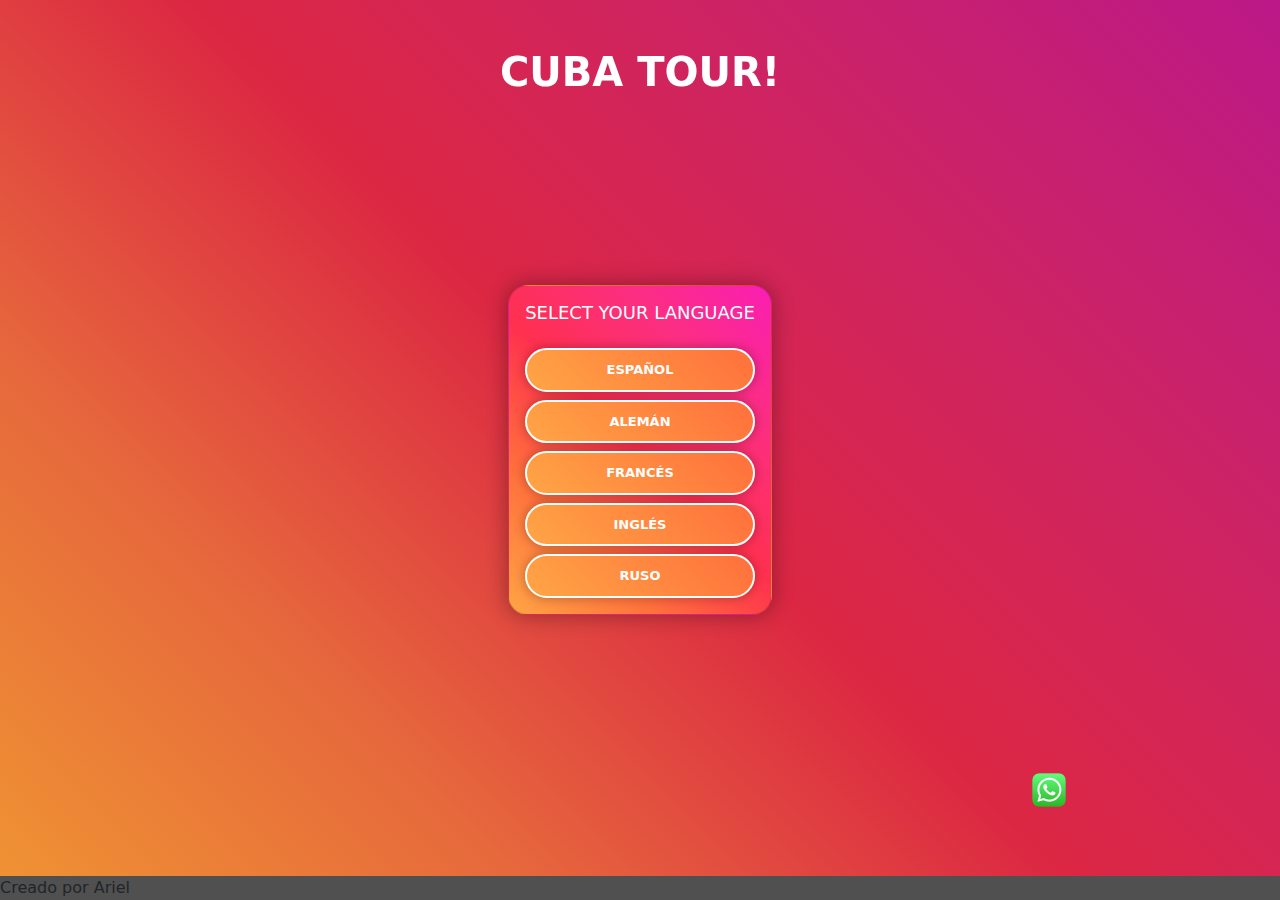
<file: index.html>
<!DOCTYPE html>
<html lang="es">
<head>
    <meta charset="UTF-8">
    <meta name="viewport" content="width=device-width, initial-scale=1.0">
    <title>CubaTours</title>
    <link rel="stylesheet" href="assets/css/bootstrap.min.css">
    <link rel="stylesheet" href="assets/style.css">
    
    <link rel="apple-touch-icon" href="JPG\LOGO-CLARO.svg">
    <link rel="shortcut icon" type="image/x-icon" href="JPG\LOGO-CLARO.svg">

</head>
<body>
<header style="background-color: rgbs(19, 19, 19, 50);">
  <h1>cuba tour!</h1>
</header>




  <div class="whatsapp-container">
    <a href="https://wa.me/+5358688185?text=Quiero viajar a..."><img src="JPG/what.png" alt="" width="50px" ></a>
  </div>
  
    <div class="container col-8 d-flex align-items-center vh-100" >
        <div id="card-body" class="card text-white mx-auto" >
          <div class="card-body">
            <h2 class="card-title text-center mb-4">SELECT YOUR LANGUAGE</h2>
            <div class="d-grid gap-2">
              <a href="espanol.html" id="espanol" class="btn  rounded-pill">Español</a>
              <a href="aleman.html" id="aleman" class="btn btn-light rounded-pill">Alemán</a>
              <a href="frances.html" id="frances" class="btn btn-light rounded-pill">Francés</a>
              <a href="ingles.html" id="ingles" class="btn btn-light rounded-pill">Inglés</a>
              <a href="ruso.htm" id="ruso" class="btn btn-light rounded-pill">Ruso</a>
            </div>
          </div>
        </div>
      </div>

<footer>
  Creado por Ariel
</footer>

</body>
</html>
</file>
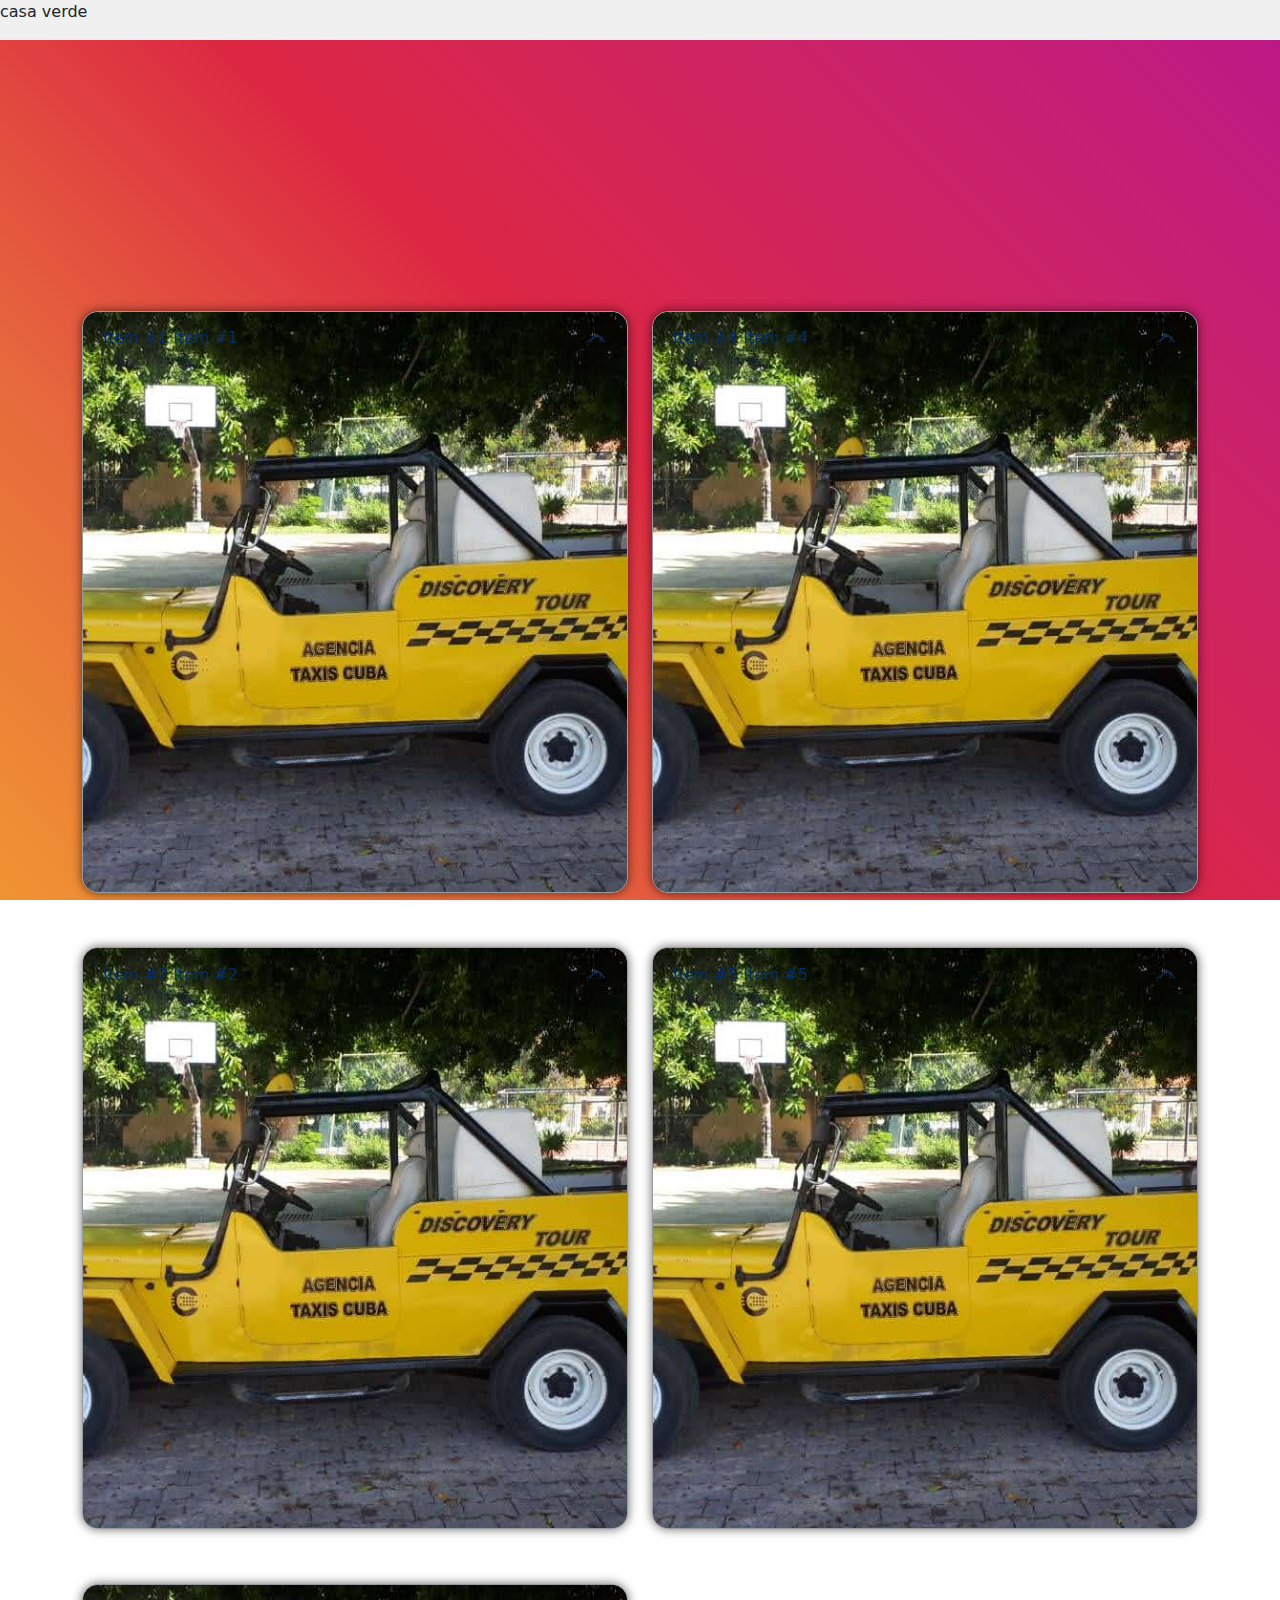
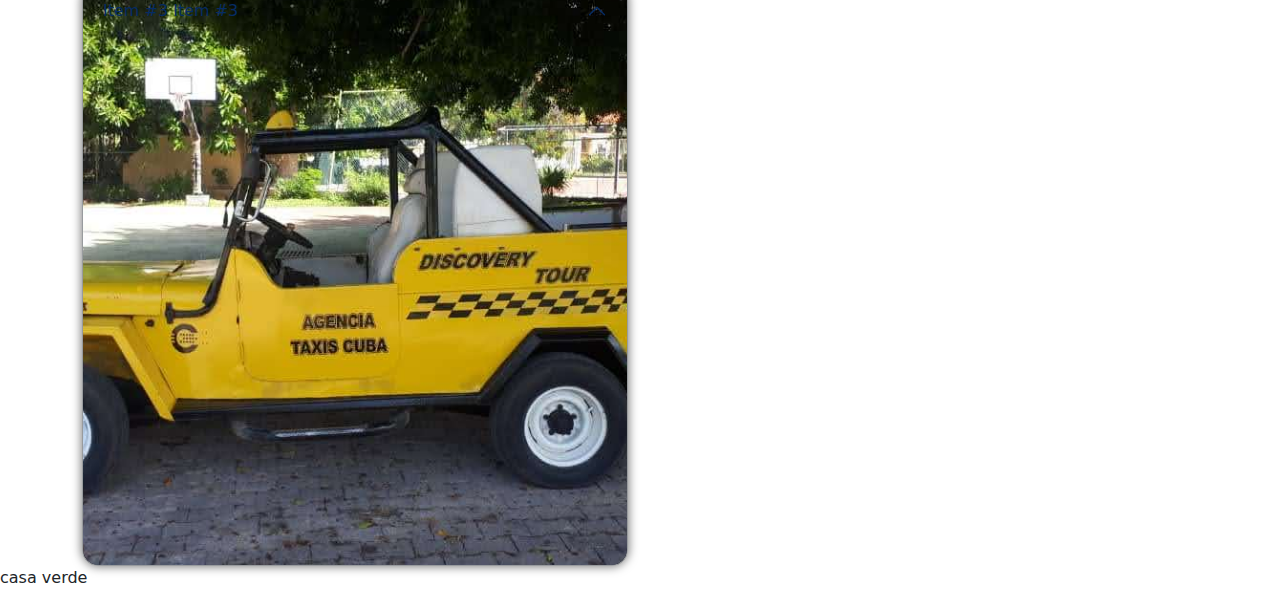
<file: aleman.html>
<!DOCTYPE html>
<html lang="en">
<head>
    <meta charset="UTF-8">
    <meta name="viewport" content="width=device-width, initial-scale=1.0">
    <title>Pinterest Clone</title>
    <!-- Bootstrap CSS -->
    <link href="assets/bootstrap.min.css" rel="stylesheet">
    <!-- Custom CSS -->
</head>
<body class="vh-100" style="
  background: #f09433;
  background: -moz-linear-gradient(45deg, #f09433 0%, #e6683c 25%, #dc2743 50%, #cc2366 75%, #bc1888 100%);
  background: -webkit-linear-gradient(45deg, #f09433 0%,#e6683c 25%,#dc2743 50%,#cc2366 75%,#bc1888 100%);
  background: linear-gradient(45deg, #f09433 0%,#e6683c 25%,#dc2743 50%,#cc2366 75%,#bc1888 100%);
  background-size: cover;
background-attachment: fixed;
background-size: cover;
background-position: center;">

<header style="
margin-top: -20;
background-color: #f0f0f0; 
position: fixed; 
top: 0%;
z-index: 1000;
width: 100%;">
  <p>
    casa verde
  </p>
</header>





<div class="container" style="margin-top: 20%;">
    <div class="row ">
      <div class="col-6">

        






        <div class="accordion" id="c01">
            <div class="accordion-item bg-image rounded-4" style="background-image: url('JPG/auto-des.jpg'); 
             margin-top: 10%; 
             background-size: cover; 
             background-position: center;">
              <h2 class="accordion-header">
                <button style="background-image: url('JPG/auto-des.jpg'); 
                background-size: cover;
                background-position: center; 
                width: 100%; height: 100%;
                padding-bottom: 100%;
                box-shadow: 0px 0px 10px 2px rgba(0,0,0,0.5);" 
                class="accordion-button rounded-4" 
                type="button" 
                data-bs-toggle="collapse" 
                data-bs-target="#001" 
                aria-expanded="false" 
                aria-controls="001"
                data-bs-parent="#c01">
                    Item #1
                  Item #1
                </button>
              </h2>
              <div id="001" class="accordion-collapse collapse" aria-labelledby="headingTwo" data-bs-parent="#c01">
                <div class="accordion-body">
                  <strong>
                      This is the second item's accordion body.
                  </strong> in the <code>.accordion-body</code>
                  , though the transition does limit overflow.
                </div>
              </div>
            </div>
          </div>




        <div class="accordion" id="c02">
            <div class="accordion-item bg-image rounded-4" style="background-image: url('JPG/auto-des.jpg'); 
             margin-top: 10%; 
             background-size: cover; 
             background-position: center;">
              <h2 class="accordion-header">
                <button style="background-image: url('JPG/auto-des.jpg'); 
                background-size: cover;
                background-position: center; 
                width: 100%; height: 100%;
                padding-bottom: 100%;
                box-shadow: 0px 0px 10px 2px rgba(0,0,0,0.5);" 
                class="accordion-button rounded-4" 
                type="button" 
                data-bs-toggle="collapse" 
                data-bs-target="#002" 
                aria-expanded="false" 
                aria-controls="002"
                data-bs-parent="#c02">
                    Item #2
                  Item #2
                </button>
              </h2>
              <div id="002" class="accordion-collapse collapse" aria-labelledby="headingTwo" data-bs-parent="#c02">
                <div class="accordion-body">
                  <strong>
                      This is the second item's accordion body.
                  </strong> in the <code>.accordion-body</code>
                  , though the transition does limit overflow.
                </div>
              </div>
            </div>
          </div>



          <div class="accordion" id="c03">
            <div class="accordion-item bg-image rounded-4" style="background-image: url('JPG/auto-des.jpg'); 
             margin-top: 10%; 
             background-size: cover; 
             background-position: center;">
              <h2 class="accordion-header">
                <button style="background-image: url('JPG/auto-des.jpg'); 
                background-size: cover;
                background-position: center; 
                width: 100%; height: 100%;
                padding-bottom: 100%;
                box-shadow: 0px 0px 10px 2px rgba(0,0,0,0.5);" 
                class="accordion-button rounded-4" 
                type="button" 
                data-bs-toggle="collapse" 
                data-bs-target="#003" 
                aria-expanded="false" 
                aria-controls="003"
                data-bs-parent="#c03">
                    Item #3
                  Item #3
                </button>
              </h2>
              <div id="003" class="accordion-collapse collapse" aria-labelledby="headingTwo" data-bs-parent="#c03">
                <div class="accordion-body">
                  <strong>
                      This is the second item's accordion body.
                  </strong> in the <code>.accordion-body</code>
                  , though the transition does limit overflow.
                </div>
              </div>
            </div>
          </div>





      </div>
      <div class="col-6">




        <div class="accordion" id="c04">
            <div class="accordion-item bg-image rounded-4" style="background-image: url('JPG/auto-des.jpg'); 
             margin-top: 10%; 
             background-size: cover; 
             background-position: center;">
              <h2 class="accordion-header">
                <button style="background-image: url('JPG/auto-des.jpg'); 
                background-size: cover;
                background-position: center; 
                width: 100%; height: 100%;
                padding-bottom: 100%;
                box-shadow: 0px 0px 10px 2px rgba(0,0,0,0.5);" 
                class="accordion-button rounded-4" 
                type="button" 
                data-bs-toggle="collapse" 
                data-bs-target="#004" 
                aria-expanded="false" 
                aria-controls="004"
                data-bs-parent="#c04">
                    Item #4
                  Item #4
                </button>
              </h2>
              <div id="004" class="accordion-collapse collapse" aria-labelledby="headingTwo" data-bs-parent="#c04">
                <div class="accordion-body">
                  <strong>
                      This is the second item's accordion body.
                  </strong> in the <code>.accordion-body</code>
                  , though the transition does limit overflow.
                </div>
              </div>
            </div>
          </div>






          <div class="accordion" id="c05">
            <div class="accordion-item bg-image rounded-4" style="background-image: url('JPG/auto-des.jpg'); 
             margin-top: 10%; 
             background-size: cover; 
             background-position: center;">
              <h2 class="accordion-header">
                <button style="background-image: url('JPG/auto-des.jpg'); 
                background-size: cover;
                background-position: center; 
                width: 100%; height: 100%;
                padding-bottom: 100%;
                box-shadow: 0px 0px 10px 2px rgba(0,0,0,0.5);" 
                class="accordion-button rounded-4" 
                type="button" 
                data-bs-toggle="collapse" 
                data-bs-target="#005" 
                aria-expanded="false" 
                aria-controls="005"
                data-bs-parent="#c05">
                    Item #5
                  Item #5
                </button>
              </h2>
              <div id="005" class="accordion-collapse collapse" aria-labelledby="headingTwo" data-bs-parent="#c05">
                <div class="accordion-body">
                  <strong>
                      This is the second item's accordion body.
                  </strong> in the <code>.accordion-body</code>
                  , though the transition does limit overflow.
                </div>
              </div>
            </div>
          </div>





      </div>
    </div>
  </div>



    <footer>
      <p>casa verde</p>
    </footer>

    <!-- Bootstrap JS -->
    <script src="assets/bootstrap.min.js"></script>
</body>
</html>
</file>
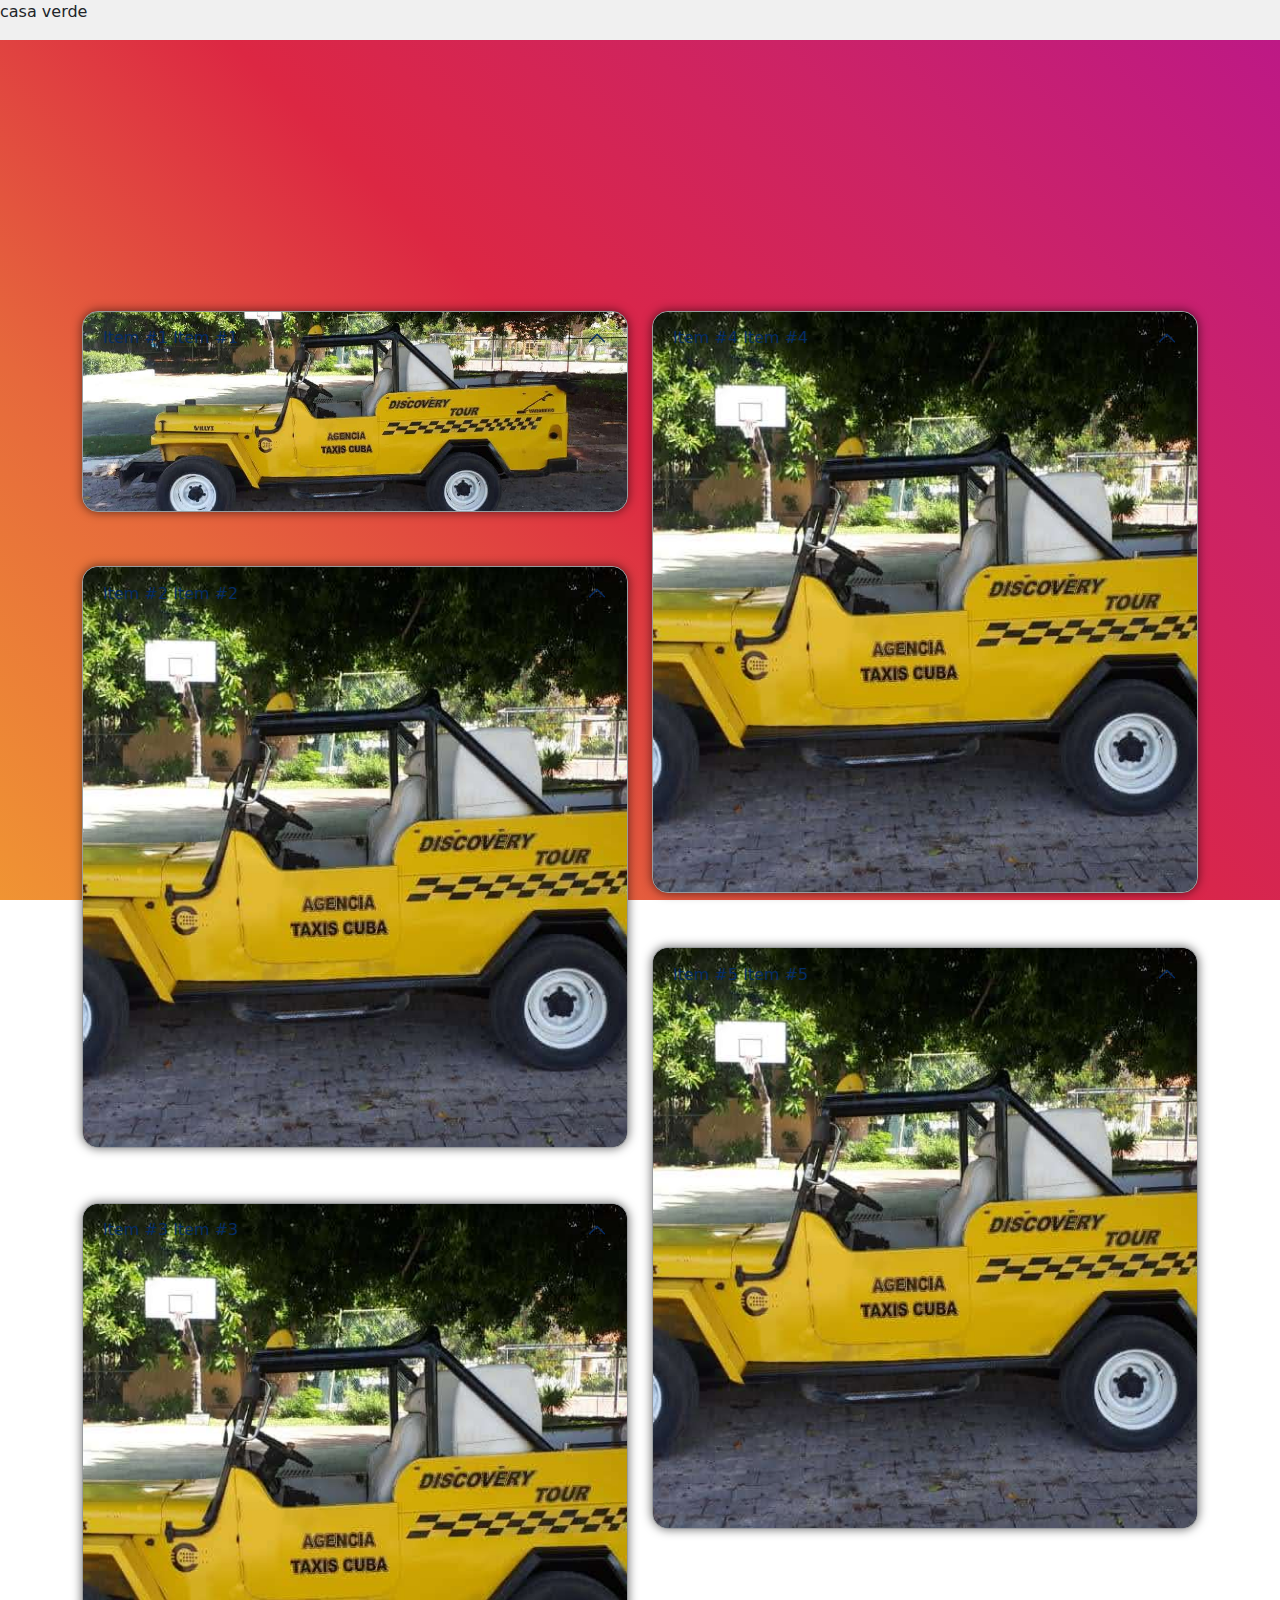
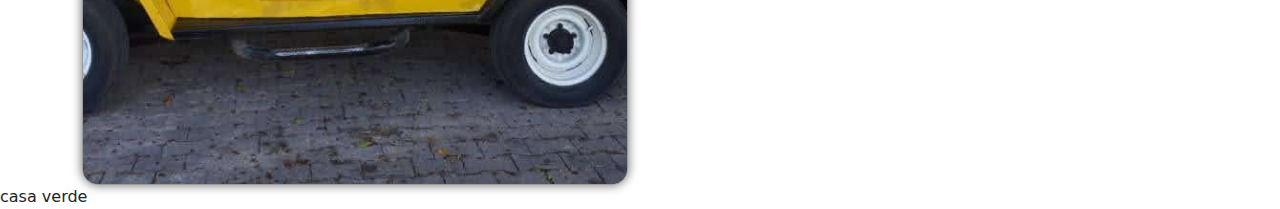
<file: ingles.html>
<!DOCTYPE html>
<html lang="en">
<head>
    <meta charset="UTF-8">
    <meta name="viewport" content="width=device-width, initial-scale=1.0">
    <title>Pinterest Clone</title>
    <!-- Bootstrap CSS -->
    <link href="assets/bootstrap.min.css" rel="stylesheet">
    <!-- Custom CSS -->
</head>
<body class="vh-100" style="
  background: #f09433;
  background: -moz-linear-gradient(45deg, #f09433 0%, #e6683c 25%, #dc2743 50%, #cc2366 75%, #bc1888 100%);
  background: -webkit-linear-gradient(45deg, #f09433 0%,#e6683c 25%,#dc2743 50%,#cc2366 75%,#bc1888 100%);
  background: linear-gradient(45deg, #f09433 0%,#e6683c 25%,#dc2743 50%,#cc2366 75%,#bc1888 100%);
  background-size: cover;
background-attachment: fixed;
background-size: cover;
background-position: center;">

<header style="
margin-top: -20;
background-color: #f0f0f0; 
position: fixed; 
top: 0%;
z-index: 1000;
width: 100%;">
  <p>
    casa verde
  </p>
</header>





<div class="container" style="margin-top: 20%;">
    <div class="row ">
      <div class="col-6">

        






        <div class="accordion" id="c01">
            <div class="accordion-item bg-image rounded-4" style="background-image: url('JPG/auto-des.jpg'); 
             margin-top: 10%; 
             background-size: cover; 
             background-position: center;">
              <h2 class="accordion-header">
                <button style="background-image: url('JPG/auto-des.jpg'); 
                background-size: cover;
                background-position: center; 
                width: 100%; 
                height: 100%;
                padding-bottom: 30%;
                box-shadow: 0px 0px 10px 2px rgba(0,0,0,0.5);" 
                class="accordion-button rounded-4" 
                type="button" 
                data-bs-toggle="collapse" 
                data-bs-target="#001" 
                aria-expanded="false" 
                aria-controls="001"
                data-bs-parent="#c01">
                    Item #1
                  Item #1
                </button>
              </h2>
              <div id="001" class="accordion-collapse collapse" aria-labelledby="headingTwo" data-bs-parent="#c01">
                <div class="accordion-body">
                  <strong>
                      This is the second item's accordion body.
                  </strong> in the <code>.accordion-body</code>
                  , though the transition does limit overflow.
                </div>
              </div>
            </div>
          </div>




        <div class="accordion" id="c02">
            <div class="accordion-item bg-image rounded-4" style="background-image: url('JPG/auto-des.jpg'); 
             margin-top: 10%; 
             background-size: cover; 
             background-position: center;">
              <h2 class="accordion-header">
                <button style="background-image: url('JPG/auto-des.jpg'); 
                background-size: cover;
                background-position: center; 
                width: 100%; height: 100%;
                padding-bottom: 100%;
                box-shadow: 0px 0px 10px 2px rgba(0,0,0,0.5);" 
                class="accordion-button rounded-4" 
                type="button" 
                data-bs-toggle="collapse" 
                data-bs-target="#002" 
                aria-expanded="false" 
                aria-controls="002"
                data-bs-parent="#c02">
                    Item #2
                  Item #2
                </button>
              </h2>
              <div id="002" class="accordion-collapse collapse" aria-labelledby="headingTwo" data-bs-parent="#c02">
                <div class="accordion-body">
                  <strong>
                      This is the second item's accordion body.
                  </strong> in the <code>.accordion-body</code>
                  , though the transition does limit overflow.
                </div>
              </div>
            </div>
          </div>



          <div class="accordion" id="c03">
            <div class="accordion-item bg-image rounded-4" style="background-image: url('JPG/auto-des.jpg'); 
             margin-top: 10%; 
             background-size: cover; 
             background-position: center;">
              <h2 class="accordion-header">
                <button style="background-image: url('JPG/auto-des.jpg'); 
                background-size: cover;
                background-position: center; 
                width: 100%; height: 100%;
                padding-bottom: 100%;
                box-shadow: 0px 0px 10px 2px rgba(0,0,0,0.5);" 
                class="accordion-button rounded-4" 
                type="button" 
                data-bs-toggle="collapse" 
                data-bs-target="#003" 
                aria-expanded="false" 
                aria-controls="003"
                data-bs-parent="#c03">
                    Item #3
                  Item #3
                </button>
              </h2>
              <div id="003" class="accordion-collapse collapse" aria-labelledby="headingTwo" data-bs-parent="#c03">
                <div class="accordion-body">
                  <strong>
                      This is the second item's accordion body.
                  </strong> in the <code>.accordion-body</code>
                  , though the transition does limit overflow.
                </div>
              </div>
            </div>
          </div>





      </div>
      <div class="col-6">




        <div class="accordion" id="c04">
            <div class="accordion-item bg-image rounded-4" style="background-image: url('JPG/auto-des.jpg'); 
             margin-top: 10%; 
             background-size: cover; 
             background-position: center;">
              <h2 class="accordion-header">
                <button style="background-image: url('JPG/auto-des.jpg'); 
                background-size: cover;
                background-position: center; 
                width: 100%; height: 100%;
                padding-bottom: 100%;
                box-shadow: 0px 0px 10px 2px rgba(0,0,0,0.5);" 
                class="accordion-button rounded-4" 
                type="button" 
                data-bs-toggle="collapse" 
                data-bs-target="#004" 
                aria-expanded="false" 
                aria-controls="004"
                data-bs-parent="#c04">
                    Item #4
                  Item #4
                </button>
              </h2>
              <div id="004" class="accordion-collapse collapse" aria-labelledby="headingTwo" data-bs-parent="#c04">
                <div class="accordion-body">
                  <strong>
                      This is the second item's accordion body.
                  </strong> in the <code>.accordion-body</code>
                  , though the transition does limit overflow.
                </div>
              </div>
            </div>
          </div>






          <div class="accordion" id="c05">
            <div class="accordion-item bg-image rounded-4" style="background-image: url('JPG/auto-des.jpg'); 
             margin-top: 10%; 
             background-size: cover; 
             background-position: center;">
              <h2 class="accordion-header">
                <button style="background-image: url('JPG/auto-des.jpg'); 
                background-size: cover;
                background-position: center; 
                width: 100%; height: 100%;
                padding-bottom: 100%;
                box-shadow: 0px 0px 10px 2px rgba(0,0,0,0.5);" 
                class="accordion-button rounded-4" 
                type="button" 
                data-bs-toggle="collapse" 
                data-bs-target="#005" 
                aria-expanded="false" 
                aria-controls="005"
                data-bs-parent="#c05">
                    Item #5
                  Item #5
                </button>
              </h2>
              <div id="005" class="accordion-collapse collapse" aria-labelledby="headingTwo" data-bs-parent="#c05">
                <div class="accordion-body">
                  <strong>
                      This is the second item's accordion body.
                  </strong> in the <code>.accordion-body</code>
                  , though the transition does limit overflow.
                </div>
              </div>
            </div>
          </div>





      </div>
    </div>
  </div>



    <footer>
      <p>casa verde</p>
    </footer>

    <!-- Bootstrap JS -->
    <script src="assets/js/bootstrap.min.js"></script>
</body>
</html>
</file>
<file: assets/style.css>
h1 {
  position: fixed;
  top: 8%; 
  left: 50%; 
  transform: translate(-50%, -50%);
  font-weight: bold; /* Agrega negrita al texto */
  text-transform: uppercase; /* Convierte el texto a mayúsculas */
  color: #ffffff; /* Establece el color del texto en blanco */

}

h2 {
  font-size: large;
}





.whatsapp-container {
    position: fixed;
    top: 85%;
    left: 80%;
  }
  
  
  body {
    background: #f09433;
    background: -moz-linear-gradient(45deg, #f09433 0%, #e6683c 25%, #dc2743 50%, #cc2366 75%, #bc1888 100%);
    background: -webkit-linear-gradient(45deg, #f09433 0%,#e6683c 25%,#dc2743 50%,#cc2366 75%,#bc1888 100%);
    background: linear-gradient(45deg, #f09433 0%,#e6683c 25%,#dc2743 50%,#cc2366 75%,#bc1888 100%);
  }
  
  
  
  #card-body {
    background: linear-gradient(45deg, #ffa545 0%,#ff703c 25%,#ff304f 50%,#fc2e81 75%,#fa1eb4 100%);
    box-shadow: 0px 0px 20px 2px rgba(0,0,0,0.3);
    border-radius: 20px;
  }
  
  
  
  .card-body a {
    font-size: large;
    background-position: center center;
    padding: 10px 20px;
    display: inline-block;
    font-weight: bold; /* Agrega negrita al texto */
    text-transform: uppercase; /* Convierte el texto a mayúsculas */
    color: #ffffff; /* Establece el color del texto en blanco */
    border-radius: 20px; /* Redondea los bordes */
    background: linear-gradient(45deg, #ffa545 0%,#ff703c 100%);
    cursor: pointer;
    border: 2px solid rgb(255, 255, 255);
    box-shadow: 0px 0px 10px 2px rgba(0,0,0,0.2);
    font-size: small;
  }
  
  
  
  
  
  
  footer {
    position: fixed;
    bottom: 0px;
    width: 100%;
    background-color: #505050;
  }
</file>
